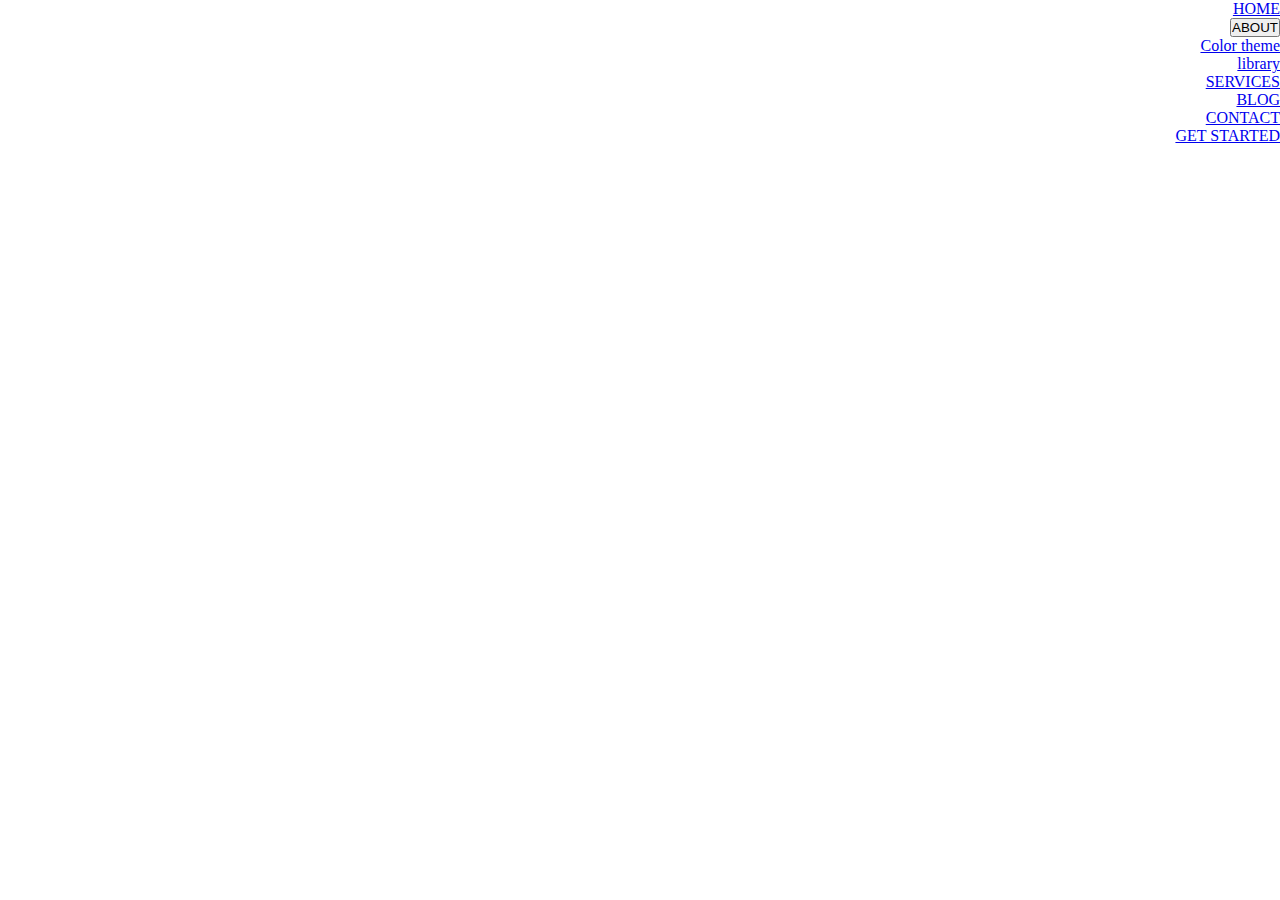
<file: sem proj/colorlib.html>
<!DOCTYPE html>
<html lang="en">
<head>
    <meta charset="UTF-8">
    <meta name="viewport" content="width=device-width, initial-scale=1.0">
    <title>Welcome to Colorlib</title>
    <link rel="stylesheet" href="color.css">
</head>
<body>
    <div class="left">
    <ul>
        <li class="control"><a href="#home">HOME</a></li>
        <li class="control"><a href="#about">
            <div class="dropdown">
                         
                <button class="drop-btn">ABOUT
                    <i class="far fa-caret-down" aria-hidden="true" 
                    style="color: brown;"
                    ></i>
               
               </button>

               <div class="dropcontent" style=" align-items: flex-start;">
                <a href="#">
                   <p>Color theme</p>
                </a>
                <a href="#">
                   <p>library</p>
                </a>
               </div>
            </div>
            </a></li> 
        <li class="control"><a href="#services">SERVICES</a></li> 
        <li class="control"><a href="#blog">BLOG</a></li> 
        <li class="control"><a href="#contact">CONTACT</a></li>

    </ul>

    <ul>
        <div class="navg">
       
        <li class="control"><a href="#get started">GET STARTED
        </div>

        </a></li> 

    </ul>
    
</body>
</html>
</file>
<file: sem proj/color.css>
*{
    padding: 0;
    margin: 0;
}
.left{
    text-align: right;
}
</file>
